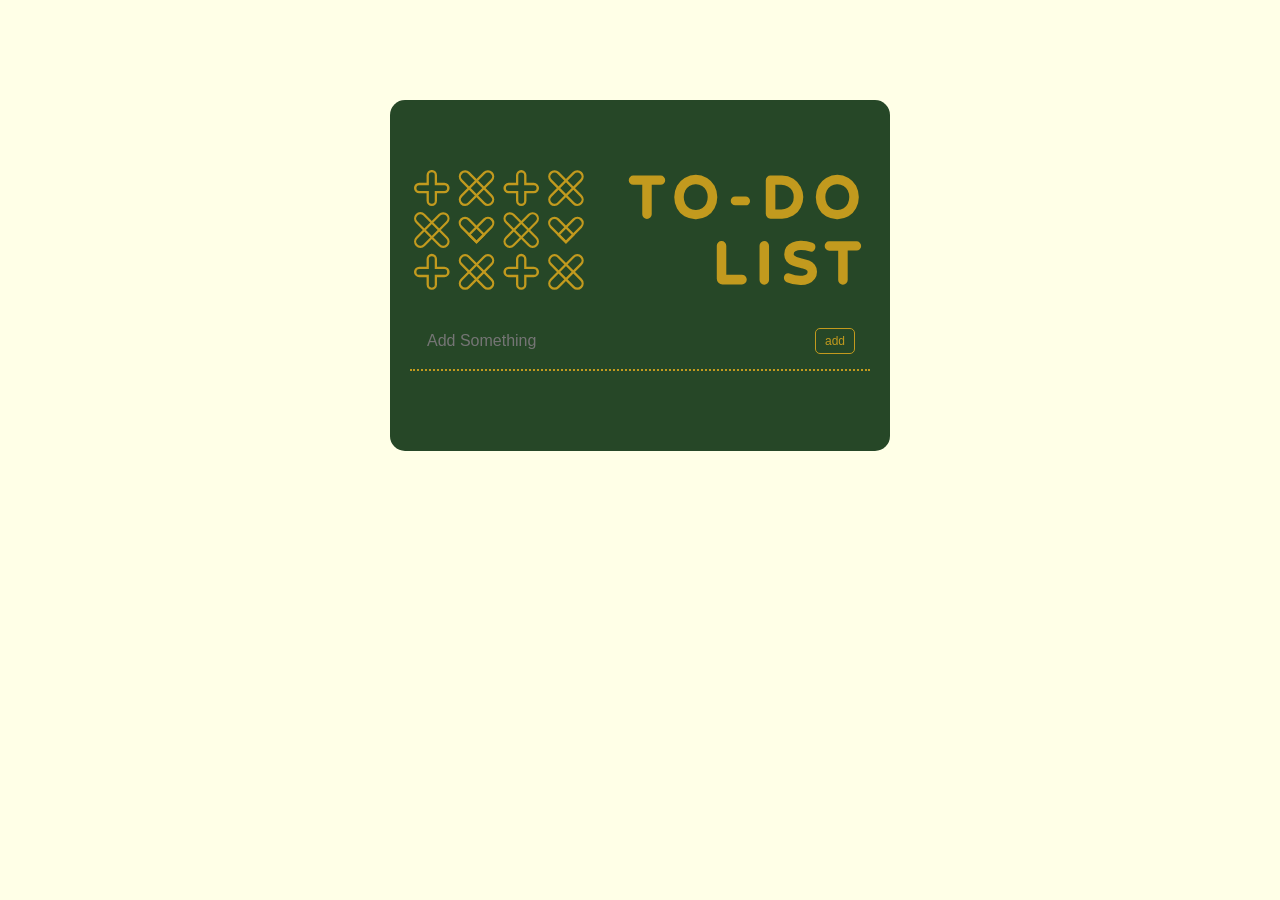
<file: To-Do List/index.html>
<!DOCTYPE html>
<html lang="en">
<head>
  <meta charset="UTF-8">
  <meta name="viewport" content="width=device-width, initial-scale=1.0">
  <title>TO DO LIST</title>
  <link rel="stylesheet" href="style.css">
  <script src="form.js"></script>
</head>
<body>
  <main>
    <div class="wrap">
      <div class="section">
        <div class="todo-header">
          <img src="cover.svg" alt="">
        </div>
        <div class="add-todos">
          <input type="text" class="add-new-input" placeholder="Add Something" maxlength="20">
          <button class="btn-add">add</button>
        </div> 
        <div class="todos"></div>    
      </div>
    </div>
  </main>
</body>
</html>
</file>
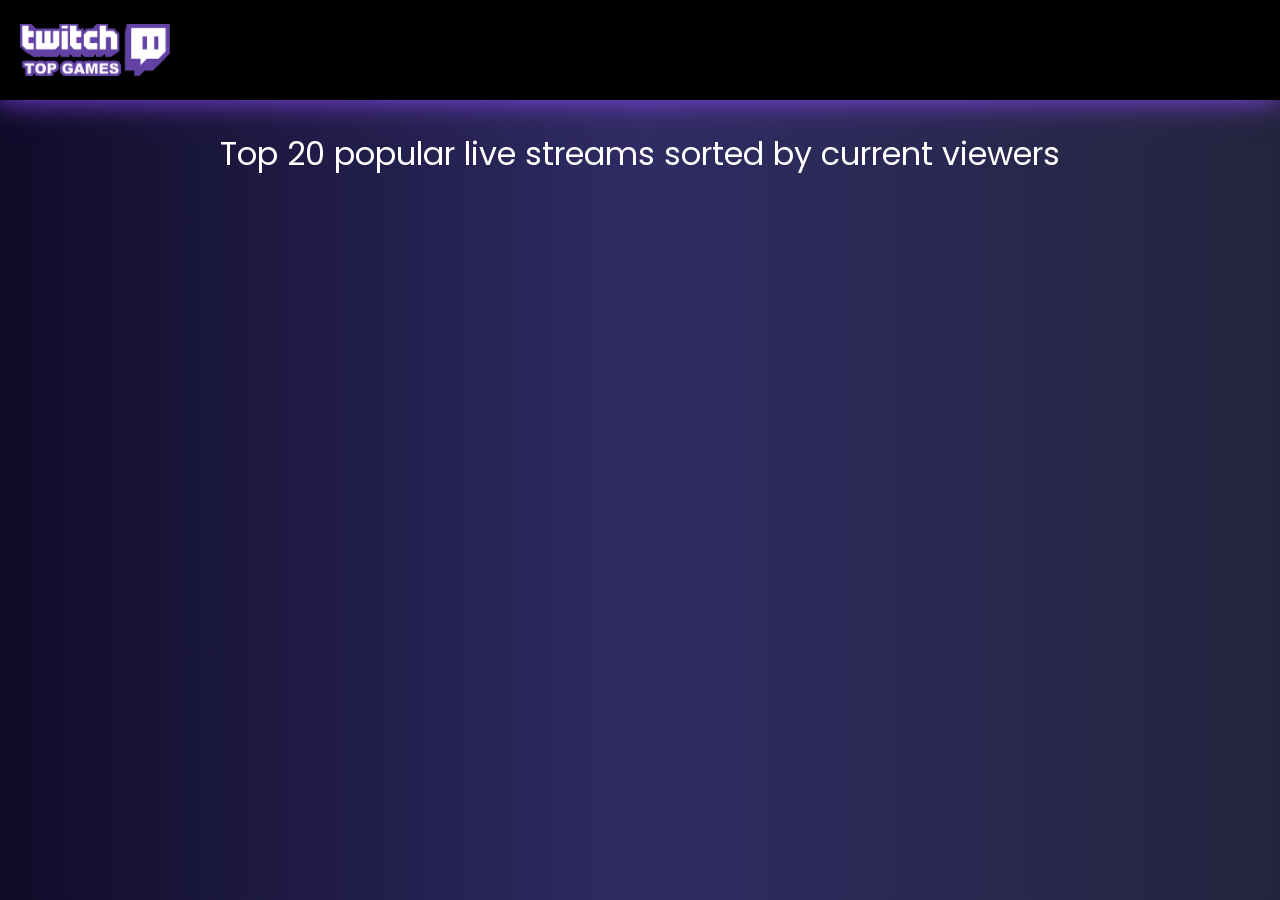
<file: Twitch Top Games/index.html>
<!DOCTYPE html>
<html lang="en">
<head>
    <meta charset="UTF-8">
    <meta name="viewport" content="width=device-width, initial-scale=1.0">
		<title>Twitch Top Games</title>
		<link rel="icon" href="twitch-logo-P.png" type="image/x-icon">
		<link rel="stylesheet" href="style.css">
		<link rel="preconnect" href="https://fonts.gstatic.com">
		<link href="https://fonts.googleapis.com/css2?family=Poppins:wght@400;600;900&display=swap" rel="stylesheet">
</head>
<body>
    <nav class="navbar">
		<div class="wrapper">
			<div class="navbar__title">
				<img src="twitch-lr_logo.png" alt="twitch logo">
			</div>
			<ul class="navbar__list">
				<!--Top Game *5-->
			</ul>
			<div class="mobile-menu">
				<span class="mobile-menu__line"></span>
			</div>
		</div>
	</nav>
	<div class="main-content">
		<div class="name">
			<h1></h1>
			<h2>Top 20 popular live streams sorted by current viewers</h2>
		</div>
		<div class="wrapper">
			<div class="streams">
				<!--Game content-->
			</div>			
		</div>
	</div>
	<script src="topgame.js"></script>

</body>
</html>
</file>
<file: To-Do List/style.css>
html, body, div, span, applet, object, iframe,
h1, h2, h3, h4, h5, h6, p, blockquote, pre,
a, abbr, acronym, address, big, cite, code,
del, dfn, em, img, ins, kbd, q, s, samp,
small, strike, strong, sub, sup, tt, var,
b, u, i, center,
dl, dt, dd, ol, ul, li,
fieldset, form, label, legend,
table, caption, tbody, tfoot, thead, tr, th, td,
article, aside, canvas, details, embed, 
figure, figcaption, footer, header, hgroup, 
menu, nav, output, ruby, section, summary,
time, mark, audio, video {
  margin: 0;
  padding: 0;
  border: 0;
  font-size: 100%;
  font: inherit;
  vertical-align: baseline;
}
/* HTML5 display-role reset for older browsers */
article, aside, details, figcaption, figure, 
footer, header, hgroup, menu, nav, section {
  display: block;
}
body {
  line-height: 1;
}
ol, ul {
  list-style: none;
}
blockquote, q {
  quotes: none;
}
blockquote:before, blockquote:after,
q:before, q:after {
  content: "";
  content: none;
}

body {
  background-color: #FFFFE7;
}

.wrap {
  max-height: 800px;
  max-width: 500px;
  margin-top: 100px;
  margin-left : auto;
  margin-right: auto;
  padding: 60px 0px;
  border-radius: 15px;
  background-color: #264727;
}

.section {
  max-width: 460px;
  padding: 10px;
  margin: 0 auto;
}

/* header imge */
.todo-header {
  background-repeat:no-repeat;
  background-size:cover;
  margin-bottom: 20px;
}

/* add todo */
.add-todos {
  display: flex;
  justify-content: space-between;
  padding: 15px;
  margin-bottom: 10px;
  border-bottom: #C29A1E 2px dotted;
}

input:focus {
  outline:none;
}

.btn-add {
  width: 40px;
  padding: 5px;
  font-size: 12px;
  background: none;
  color: #C29A1E;
  border: #C29A1E 1px solid;
  border-radius: 5px;
  cursor: pointer;
}

.btn-add:hover, .btn-add:focus  {
  color: #264727;
  background: #C29A1E;
  border: #C29A1E 1px solid;
  border-radius: 5px;
}

.add-new-input {
  max-width: 200px;
  font-size: 16px;
  background: none; 
  color: #C29A1E;
  border: 0px none;
  cursor: text;
}

/* Todo List */
.todo {
  display: flex;
  padding: 10px;
  margin-bottom: 10px;
  justify-content:space-between;
  border-bottom: #C29A1E 2px dotted;
}

.todo-content {
  font-size: 16px;
  color: #C29A1E;
  flex: 1;
}

.todo-checkbox {
  width: 15px;
  height: 15px;
  margin-right: 12px;
  position: relative;
  cursor: pointer;
}
.todos .isCheck .todo-content {
  text-decoration: line-through;
}

.btn-delete {
  font-size: 12px;
  width: 14px;
  text-align: center;
  padding: 5px;
  color: #C29A1E;
  background: none;
  border: #C29A1E 1px solid;
  border-radius: 5px;
  cursor: pointer;
}

.btn-delete:hover, .btn-delete:focus {
  color: #264727;
  background: #C29A1E;
  border: #C29A1E 1px solid;
  border-radius: 5px;
}
</file>
<file: Twitch Top Games/style.css>
html, body, div, span, applet, object, iframe,
h1, h2, h3, h4, h5, h6, p, blockquote, pre,
a, abbr, acronym, address, big, cite, code,
del, dfn, em, img, ins, kbd, q, s, samp,
small, strike, strong, sub, sup, tt, var,
b, u, i, center,
dl, dt, dd, ol, ul, li,
fieldset, form, label, legend,
table, caption, tbody, tfoot, thead, tr, th, td,
article, aside, canvas, details, embed, 
figure, figcaption, footer, header, hgroup, 
menu, nav, output, ruby, section, summary,
time, mark, audio, video {
margin: 0;
padding: 0;
border: 0;
font-size: 100%;
font: inherit;
vertical-align: baseline;
}
/* HTML5 display-role reset for older browsers */
article, aside, details, figcaption, figure, 
footer, header, hgroup, menu, nav, section {
display: block;
}

body {
	/*line-height: 1;*/
	font-family:'Poppins', sans-serif;
	background: #0f0c29;
	background: linear-gradient(to right, #0f0c29, #302b63, #24243e); /* W3C, IE 10+/ Edge, Firefox 16+, Chrome 26+, Opera 12+, Safari 7+ */
}
ol, ul {
list-style: none;
}
blockquote, q {
quotes: none;
}
blockquote:before, blockquote:after,
q:before, q:after {
content: "";
content: none;
}
table {
border-collapse: collapse;
border-spacing: 0;
}
a {
	text-decoration:none;
}
* {
	box-sizing: border-box;
}

/*navbar setting*/
.navbar {
	background-color: #000000;
	box-shadow: -2px -2px 30px 0 #924afe;
	padding: 20px 0;
}
.wrapper {
	max-width: 1400px;
	margin: 0 auto;
}
.navbar .wrapper {
	display: flex;
	justify-content: space-between;
	align-items: center;
	margin: 0 auto;
	height: 60px;
	padding: 0px 20px;
}
.navbar__title {
	display: flex;
	align-items: center;
}
.navbar__title a {
	line-height: 28px;
	color: #ffffff;
	font-size: 24px;
	margin-left: 15px;
}
.navbar__title img {
	width: 150px;

}
.navbar__list li {
	margin-left: 5px;
	display: inline-flex;
	color: #ffffff;
	text-decoration: none;
	position: relative;
	padding: 5px 10px;
	font-size: 16px;
	text-align: center;
	font-weight: 500;
}
.navbar__list li :first-child {
	margin-left: 0px;
}
.navbar__list li:hover {
	color: #924afe;
	transition: .4s;
	border-bottom: #924afe 2.5px solid;
	transform: scale(1.04);
	cursor: pointer; 
}

/* 漢堡選單設定 */
.mobile-menu {
position: relative;
width: 35px;
height: 25px;
cursor: pointer;
z-index: 1;
}
.mobile-menu__line,
.mobile-menu::before,
.mobile-menu::after {
position: absolute;
width: 100%;
height: 2px;
background-color: #ffffff;
}
/* 漢堡選單橫槓（中） */
.mobile-menu__line {
top: 50%;
transform: translateY(-50%);
}
/* 漢堡選單橫槓(上) */
.mobile-menu::before {
content: '';
top: 0;
}
/* 漢堡選單橫槓（下） */
.mobile-menu::after {
content: '';
bottom: 0;
}
/* 漢堡選單點擊動畫 */
.open .mobile-menu__line {
	display: none;
}
.open.mobile-menu::before,
.open.mobile-menu::after  {
	top: 50%;
	transform: translateY(-50%);
}
.open.mobile-menu::before {
	transform: rotate(45deg);
}
.open.mobile-menu::after {
	transform: rotate(-45deg);
}

/*title*/
h1 {
	font-size: 3rem;
	font-weight: 600;
	color: #ffffff;
	text-align: center;
	margin-top: 30px;
}
h2 {
	font-size: 2rem;
	color: #ffffff;
	text-align: center;
	margin: 10px 0 40px 0;
}

/*streams contant setting*/
.streams {
	display:flex;
	justify-content: space-around;
	flex-wrap: wrap;
	padding-left: 15px;
	/*多扣掉 .stream margin-left 的 20px*/
	margin-right: 40px; 
}

.stream {
	width: 300px;
	margin-bottom: 40px;
	margin-left: 20px;
	cursor: pointer;
	transition: all .3s ease-in-out;
	opacity: 0.8;
	overflow: hidden;
  border-radius: 5px;

}

.stream:hover {
	box-shadow:
	1px 1px #924afe,
	6px 6px #924afe,
	6px 6px #924afe;
	transform: translateX(-5px);
	transform: scale(1.08);
	opacity: 1;
}

.stream .stream__video { 
	/*清除video與下方div多出空白*/
	line-height: 0px; 
}
.stream .stream__video img {
	width: 100%; 
	object-fit: cover;
}
.stream__data {
	padding: 10px;
	display: flex;
	align-items: center;
	background-color: #ffffff;
	box-sizing: border-box;
}
.stream__avatar > img {
	width: 55px;
	height: 55px;
	border: solid 2px #924afe;
	border-radius:50px;
	overflow: hidden;
	margin-right: 10px;
}
.stream__title {
	font-size: 16px;
	font-weight: 700;
	white-space: nowrap;
	overflow: hidden;
	text-overflow: ellipsis;
	max-width: 200px;
	color: #000000;
}
.stream__channel {
	font-size: 15px;
	color: #302b63;
}

/*RWD setting*/
@media (min-width: 769px) {
	/* 在電腦版隱藏漢堡選單 */
	.mobile-menu {
			display: none;
	}
}
@media (max-width: 768px) {
	.navbar__list {
		/*選單隱藏*/
		overflow: hidden;
		height: 0px;
		/*絕對定位在網頁*/
		position: absolute;
		z-index: 100;
		top: 70px;
		left: 0;
		right: 0;
		display: flex;
		flex-direction: column;
		align-items: center;
		background-color: #000000;
		transition: 0.5s;
	}
	.navbar__list.open {
		height: 200px;
	}
	.navbar__list.open li {
		height: 40px;
		font-size: 16px;
	}
	.navbar__list li:hover {
		border-bottom: none;
		cursor: pointer; 
	}
}
</file>
